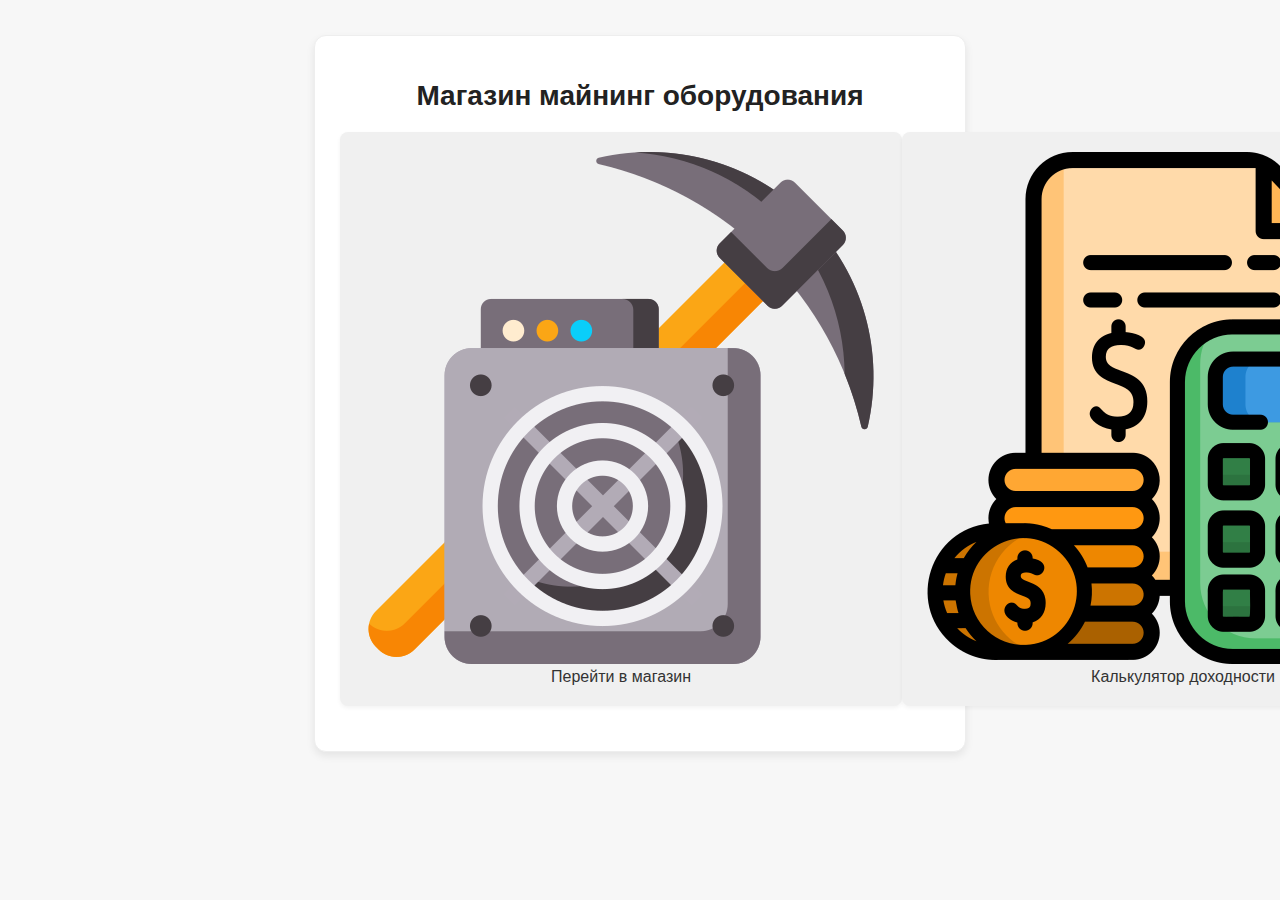
<file: index.html>
<!DOCTYPE html>
<html>
<head>
    <meta charset="UTF-8"> 
    <meta name="viewport" content="width=device-width, initial-scale=1.0">
    <title>Магазин майнинг оборудования</title>
    <link rel="stylesheet" href="style.css">
</head>
<body>
    <div class="container">
        <h1>Магазин майнинг оборудования</h1>
        <div class="banners">
            <a href="catalog.html" class="banner">
                <img src="images/asic.png" alt="Перейти в магазин">
                <span>Перейти в магазин</span>
            </a>
            <a href="https://www.nicehash.com/profitability-calculator" class="banner">
                <img src="images/budget.png" alt="Перейти в Калькулятор">
                <span>Калькулятор доходности</span>
            </a>
        </div>
    </div>
</body>
</html>
</file>
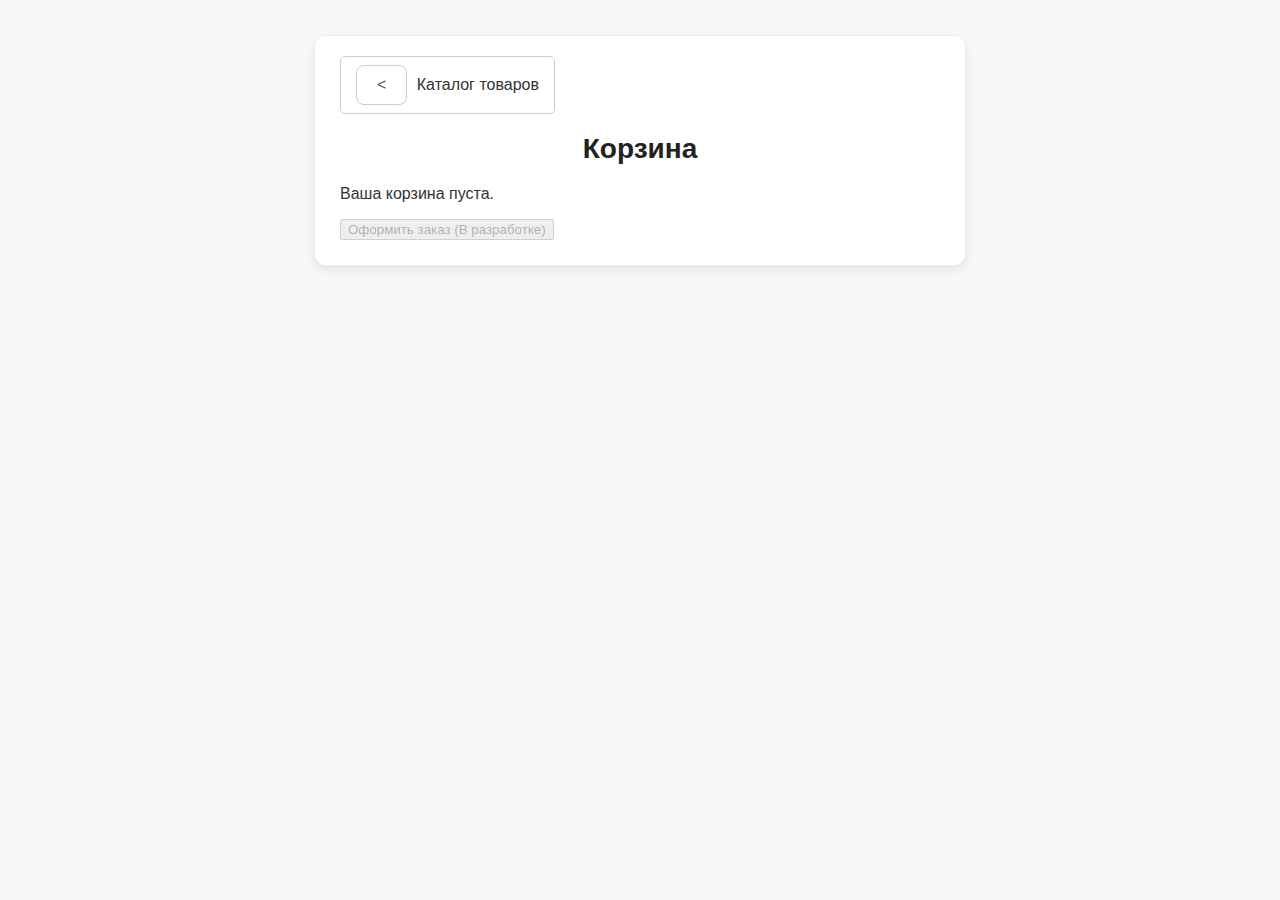
<file: cart.html>
<!DOCTYPE html>
<html>
<head>
    <meta charset="UTF-8">
    <meta name="viewport" content="width=device-width, initial-scale=1.0">
    <title>Корзина</title>
    <link rel="stylesheet" href="style.css">  </head>
<body>
    <div class="container cart-page">
        <a href="catalog.html" class="back-button">
            <span style="display: inline-block; padding: 8px 15px; border: 1px solid #ccc; border-radius: 5px; text-decoration: none; color: #333;">
                <span style="margin-right: 5px;">&lt;</span> Каталог товаров
            </span>
        </a>

        <h1>Корзина</h1>
        <div id="cart-items-container">
            </div>

        <div id="cart-total">
            </div>

        <button id="checkout-button" disabled>Оформить заказ (В разработке)</button>
    </div>
    <script src="cart.js"></script>
    <script src="cart_page.js"></script>  </body>
</html>
</file>
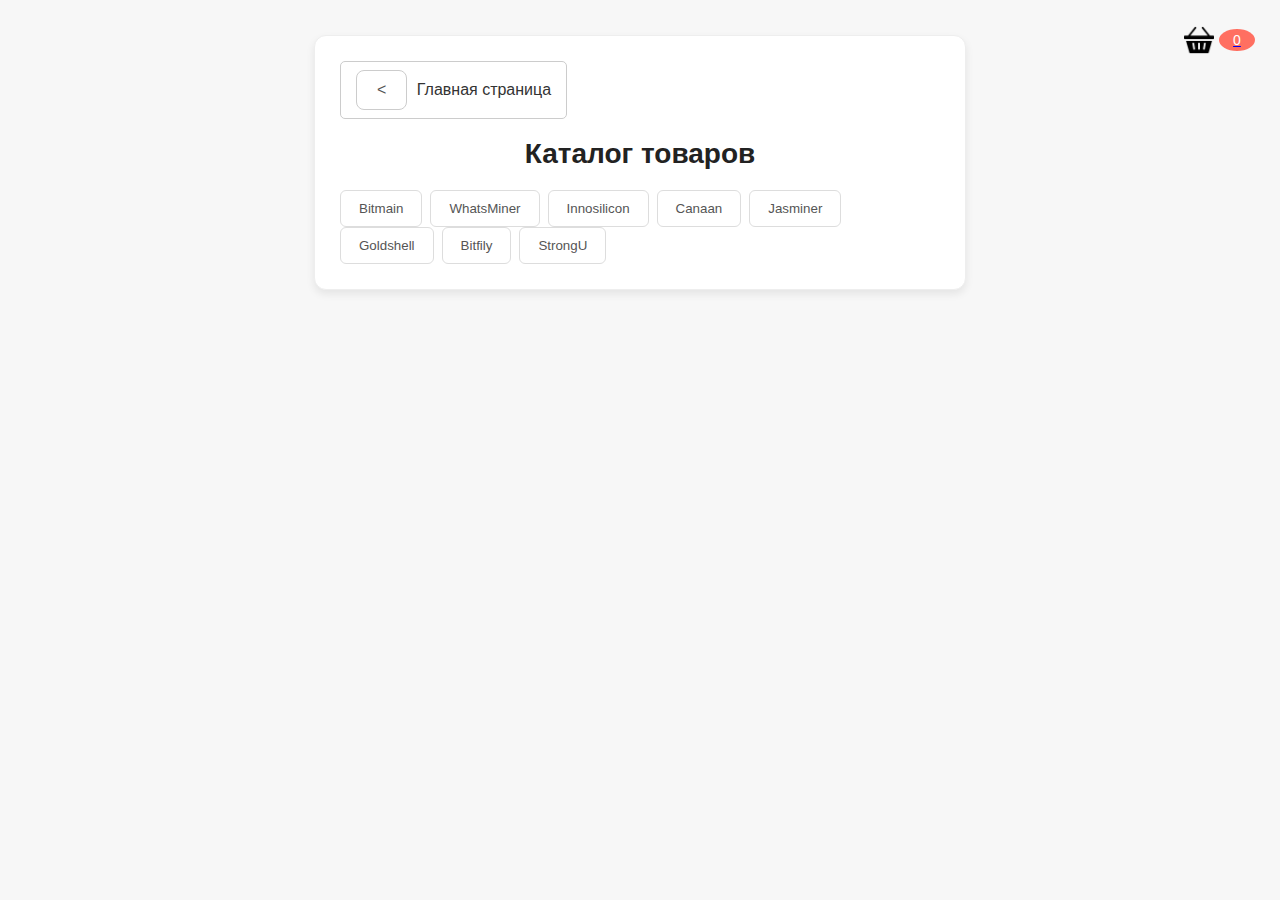
<file: catalog.html>
<!DOCTYPE html>
<html>
<head>
    <meta charset="UTF-8">
    <meta name="viewport" content="width=device-width, initial-scale=1.0">
    <title>Каталог товаров</title>
    <link rel="stylesheet" href="style.css">
    <script src="cart.js"></script> 
    <script src="script.js"></script>
</head>
<body>
    <div class="container">  
        <a href="index.html" class="back-button"> <span style="display: inline-block; padding: 8px 15px; border: 1px solid #ccc; border-radius: 5px; text-decoration: none; color: #333;">
            <span style="margin-right: 5px;">&lt;</span> Главная страница
        </span></a> 

        <h1>Каталог товаров</h1>  
        <a href="cart.html" class="cart-icon-wrapper">
            <img src="images/shopping-basket.png" alt="Корзина" class="cart-icon">
            <span id="cart-count" class="cart-count">0</span>
        </a>
        <div id="manufacturers-filter"> 
        </div>
        <div id="models-list">  
        </div>
    </div>
    <script>  loadManufacturers(); // Функция для загрузки производителей и моделей из products.json
    </script>
</body>
</html>
</file>
<file: style.css>
body {
    font-family: sans-serif;
    margin: 0;
    padding: 15px; /* Уменьшили общий padding body */
    background-color: #f7f7f7; /* Светло-серый фон */
    color: #333; /* Темно-серый основной текст */
}

.container {
    max-width: 600px;
    margin: 20px auto; /* Увеличили margin сверху и снизу */
    background-color: #fff; /* Белый фон контейнера */
    padding: 25px; /* Увеличили внутренний padding контейнера */
    border-radius: 12px; /* Более сильное скругление углов контейнера */
    box-shadow: 0 4px 8px rgba(0, 0, 0, 0.08); /* Более заметная, но легкая тень */
    border: 1px solid #eee; /* Тонкая светлая граница контейнера */
}

h1 {
    text-align: center;
    margin-bottom: 20px;
    font-size: 28px; /* Увеличенный размер заголовка */
    font-weight: bold; /* Жирный шрифт заголовка */
    color: #222; /* Более темный цвет заголовка */
}

.banners {
    display: flex;
    justify-content: space-around;
    margin-bottom: 20px;
}

.banner {
    display: block;
    padding: 20px 25px; /* Увеличенный padding баннеров */
    background-color: #f0f0f0; /* Светло-серый фон баннеров, чуть темнее фона body */
    text-align: center;
    border-radius: 8px; /* Скругление углов баннеров */
    text-decoration: none;
    color: #333;
    box-shadow: 0 2px 4px rgba(0, 0, 0, 0.05); /* Легкая тень для баннеров */
    transition: background-color 0.2s ease-in-out; /* Плавный переход фона при наведении */
}

.banner:hover {
    background-color: #e0e0e0; /* Более темный фон при наведении */
}

#manufacturers-filter button {
    padding: 10px 18px; /* Увеличенный гориз. padding кнопок фильтра */
    margin-right: 8px; /* Уменьшенный отступ между кнопками фильтра */
    border: 1px solid #ddd; /* Светлая граница кнопок фильтра */
    border-radius: 6px; /* Меньшее скругление углов кнопок фильтра */
    background-color: #fff; /* Белый фон кнопок фильтра */
    color: #555; /* Более светлый цвет текста кнопок фильтра */
    cursor: pointer;
    transition: background-color 0.2s ease-in-out, border-color 0.2s ease-in-out, color 0.2s ease-in-out; /* Плавные переходы */
}

#manufacturers-filter button:hover {
    background-color: #f0f0f0; /* Фон при наведении */
    border-color: #ccc; /* Граница при наведении */
    color: #333; /* Цвет текста при наведении */
}

.model-card {
    border-radius: 8px; /* Скругление углов карточек товаров */
    padding: 15px;
    margin-bottom: 15px;
    background-color: #fff; /* Белый фон карточек товаров */
    border: none; /* Убрали границу карточек */
    box-shadow: none; /* Убрали тень карточек */
}

.model-card img {
    max-width: 100%;
    height: auto;
    display: block;
    margin-bottom: 10px;
    border-radius: 6px; /* Скругление углов изображений товаров */
}

.model-card h3 {
    margin-top: 0;
    margin-bottom: 5px;
    font-size: 22px; /* Увеличенный размер заголовков карточек */
}

.model-card p {
    margin: 0;
    color: #777; /* Более светлый цвет текста описания товаров */
}

.back-button span {
    display: inline-block;
    padding: 10px 20px; /* Увеличенный padding кнопки "Назад" */
    border: 1px solid #ccc;
    border-radius: 8px; /* Скругление углов кнопки "Назад" */
    text-decoration: none;
    color: #555; /* Более светлый цвет текста кнопки "Назад" */
    background-color: #fff; /* Белый фон кнопки "Назад" */
    transition: background-color 0.2s ease-in-out, border-color 0.2s ease-in-out, color 0.2s ease-in-out; /* Плавные переходы */
}

.back-button span:hover {
    background-color: #f0f0f0; /* Фон при наведении */
    border-color: #bbb; /* Граница при наведении */
    color: #333; /* Цвет текста при наведении */
}

.back-button span::before {
    display: inline-block;
    margin-right: 6px;
    color: #777; /* Более светлый цвет стрелочки "Назад" */
}


/* Медиа-запрос для мобильных устройств (экраны до 600px шириной) */
@media (max-width: 600px) {
    body {
        padding: 10px; /* Уменьшенный padding body на мобильных */
    }

    .container {
        padding: 15px; /* Уменьшенный padding контейнера на мобильных */
        max-width: 100%; /* Контейнер на всю ширину экрана */
        border-radius: 0; /* Убрали скругление углов контейнера на мобильных */
        box-shadow: none; /* Убрали тень контейнера на мобильных */
        border: none; /* Убрали границу контейнера на мобильных */
        margin: 0; /* Убрали margin контейнера на мобильных, прижимаем к краям экрана */
    }

    h1 {
        font-size: 24px; /* Уменьшенный размер заголовка на мобильных */
        margin-bottom: 15px;
    }

    .banners {
        flex-direction: column; /* Баннеры вертикально на мобильных */
        align-items: center; /* Выравнивание баннеров по центру */
    }

    .banner {
        width: 100%; /* Баннеры на всю ширину экрана */
        margin-bottom: 10px; /* Отступ между баннерами на мобильных */
        padding: 20px; /* Увеличенный padding баннеров на мобильных */
        font-size: 18px; /* Увеличенный размер шрифта баннеров на мобильных */
        box-shadow: 0 2px 4px rgba(0, 0, 0, 0.08); /* Тень для баннеров на мобильных (можно убрать, если не нравится) */
    }

    .banner img { /* Стили для изображений баннеров на мобильных */
        max-width: 100%;
        height: auto;
        display: block;
        margin-bottom: 10px;
    }

    #manufacturers-filter button {
        padding: 8px 12px; /* Уменьшенный padding кнопок фильтра на мобильных */
        font-size: 16px; /* Уменьшенный размер шрифта кнопок фильтра на мобильных */
        margin-right: 5px; /* Уменьшенный отступ между кнопками фильтра на мобильных */
    }

    .model-card {
        padding: 10px; /* Уменьшенный padding карточек товаров на мобильных */
        border-radius: 0; /* Убрали скругление углов карточек на мобильных */
        box-shadow: none; /* Убрали тень карточек на мобильных */
        border: none; /* Убрали границу карточек на мобильных */
        background-color: #f7f7f7; /* Фон карточек на мобильных - такой же, как фон body, чтобы сливались */
    }

    .model-card h3 {
        font-size: 20px; /* Уменьшенный размер заголовков карточек на мобильных */
        margin-bottom: 8px;
    }

    .model-card p {
        font-size: 16px; /* Увеличенный размер шрифта описания товаров на мобильных */
    }

    .back-button span { /* Стили для кнопки "Назад" на мобильных */
        padding: 8px 15px; /* Уменьшенный padding кнопки "Назад" на мобильных */
        font-size: 16px; /* Уменьшенный размер шрифта кнопки "Назад" на мобильных */
    }

    
}
.model-card button {
    padding: 10px 15px;
    border: none;
    border-radius: 5px;
    background-color: #007bff; /* Синий цвет, как у кнопок фильтра */
    color: white;
    cursor: pointer;
    transition: background-color 0.2s ease-in-out;
    margin-top: 10px; /* Отступ сверху от описания товара */
}

.model-card button:hover {
    background-color: #0056b3; /* Более темный синий при наведении */
}

.cart-icon-wrapper {
    position: absolute; /* Абсолютное позиционирование внутри .container */
    top: 25px; /* Отступ сверху, как и у заголовка h1 */
    right: 25px; /* Отступ справа, как и padding контейнера */
    display: flex; /* Flexbox для выравнивания иконки и счетчика */
    align-items: center; /* Выравнивание по вертикали по центру */
}

.cart-icon {
    width: 30px; /* Размер иконки */
    height: auto;
    margin-right: 5px; /* Отступ между иконкой и счетчиком */
}

.cart-count {
    display: inline-block; /* Чтобы можно было задать размеры и padding */
    padding: 4px 8px;
    background-color: #ff6f61; /* Красный цвет для счетчика */
    color: white;
    border-radius: 50%; /* Круглая форма счетчика */
    font-size: 14px;
    line-height: 1; /* Убираем межстрочный интервал, чтобы цифра была по центру */
    text-align: center;
    min-width: 20px; /* Минимальная ширина для центровки цифры 0 */
}

/* Стили для страницы cart.html */
.cart-page {
    padding-top: 20px; /* Отступ сверху для страницы корзины */
}

.cart-item {
    border: 1px solid #ccc;
    padding: 10px;
    margin-bottom: 10px;
    border-radius: 5px;
}

/* Стили для карточки товара в корзине на странице cart.html */
.cart-item {
    display: flex; /* Используем flexbox для карточки товара */
    align-items: center; /* Выравнивание по вертикали по центру */
    border: 1px solid #ccc;
    padding: 10px;
    margin-bottom: 10px;
    border-radius: 5px;
}

.cart-item-image {
    width: 100px; /* Размер изображения товара в корзине */
    height: auto;
    margin-right: 15px; /* Отступ справа от изображения */
}

.cart-item-details {
    flex-grow: 1; /* Занимает все доступное место справа от изображения */
}

.cart-item-details h4 {
    margin-top: 0;
    margin-bottom: 5px; /* Отступ снизу для названия товара */
    font-size: 18px;
}

.cart-item-details p {
    margin: 0; /* Убираем отступы для цены товара */
    font-size: 16px;
    color: #777; /* Цвет цены товара */
}

.remove-from-cart-button {
    padding: 8px 15px;
    border: 1px solid #ccc;
    border-radius: 5px;
    background-color: #f0f0f0;
    cursor: pointer;
    font-size: 14px;
}

.remove-from-cart-button:hover {
    background-color: #e0e0e0; /* Цвет фона при наведении курсора */
}
</file>
